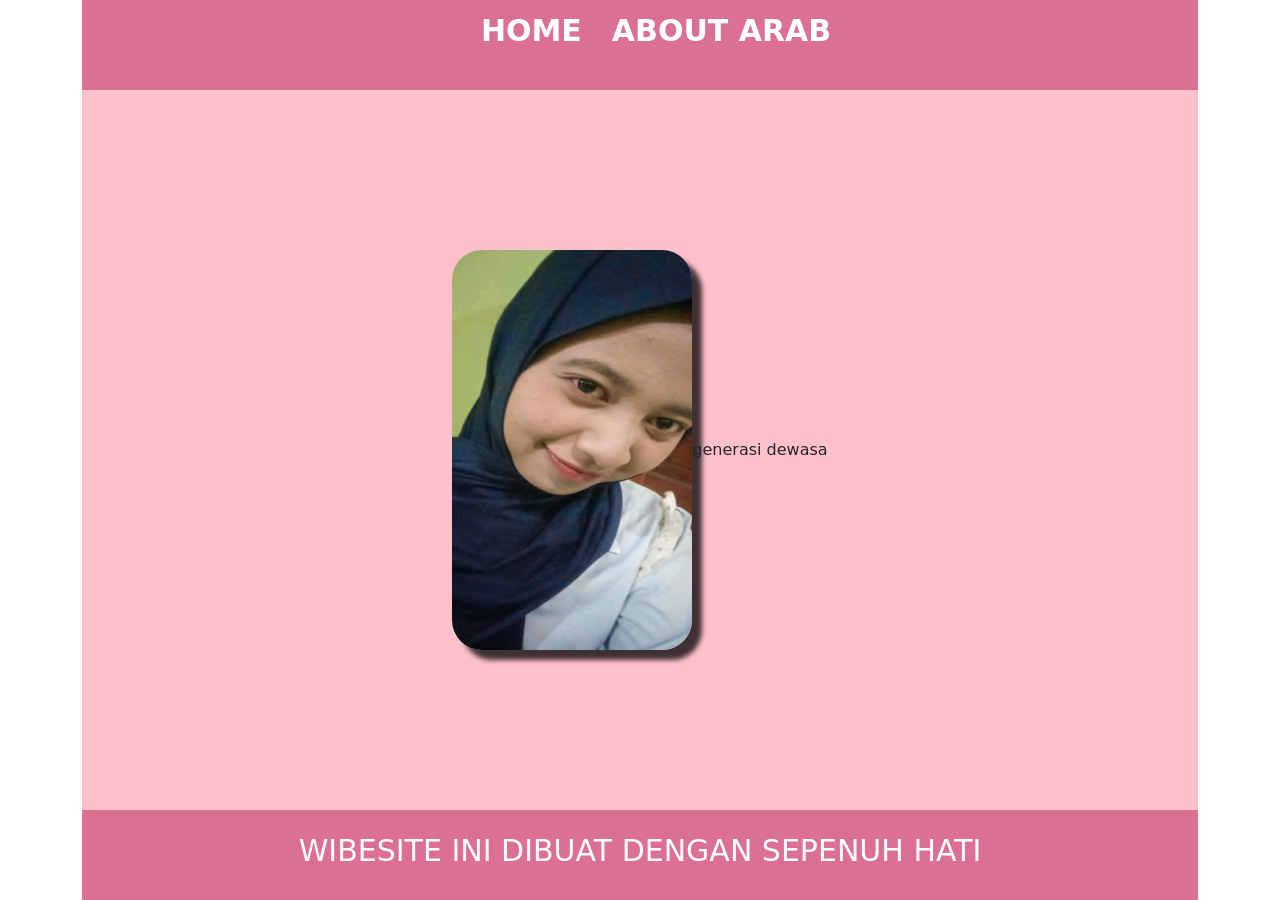
<file: index.html>
<html>

<head>
  <title>ARAB</title>
  <link rel="stylesheet" href="style.css" />
  <link href="https://cdn.jsdelivr.net/npm/bootstrap@5.3.8/dist/css/bootstrap.min.css" rel="stylesheet" integrity="sha384-sRIl4kxILFvY47J16cr9ZwB07vP4J8+LH7qKQnuqkuIAvNWLzeN8tE5YBujZqJLB" crossorigin="anonymous">
</head>

<body>
  <div class="container">
    <!-- NAVIGATION BAR -->
    <div class="container-navbar">
      <ul class="ul-navbar">
        <li class="li-navbar">
          <a href="#" class="a-navbar">HOME</a>
        </li>
        <li class="li-navbar">
          <a href="about.html" class="a-navbar">ABOUT ARAB</a>
        </li>

      </ul>
    </div>
    <!-- NAVIGATION BAR SELESAI -->

    <!-- CONTENT 1 -->
    <div class="container-content">
      <img src="comel.png" class="img-content" />
<!-- DATA START -->
      <div id="biodata"></div>
<!-- DATA END -->
    </div>
    <!-- CONEN 1 END -->

    <!-- FOOTER -->
    <div class="container-footer">
      <h1 class="h1-footer">WIBESITE INI DIBUAT DENGAN SEPENUH HATI </h1>

    </div>
    <!-- FOOTER END -->
  </div>
  <script src="data.js" type="text/javascript" />
  <script src="https://cdn.jsdelivr.net/npm/bootstrap@5.3.8/dist/js/bootstrap.bundle.min.js" integrity="sha384-FKyoEForCGlyvwx9Hj09JcYn3nv7wiPVlz7YYwJrWVcXK/BmnVDxM+D2scQbITxI" crossorigin="anonymous"></script>
</body>

</html>
</file>
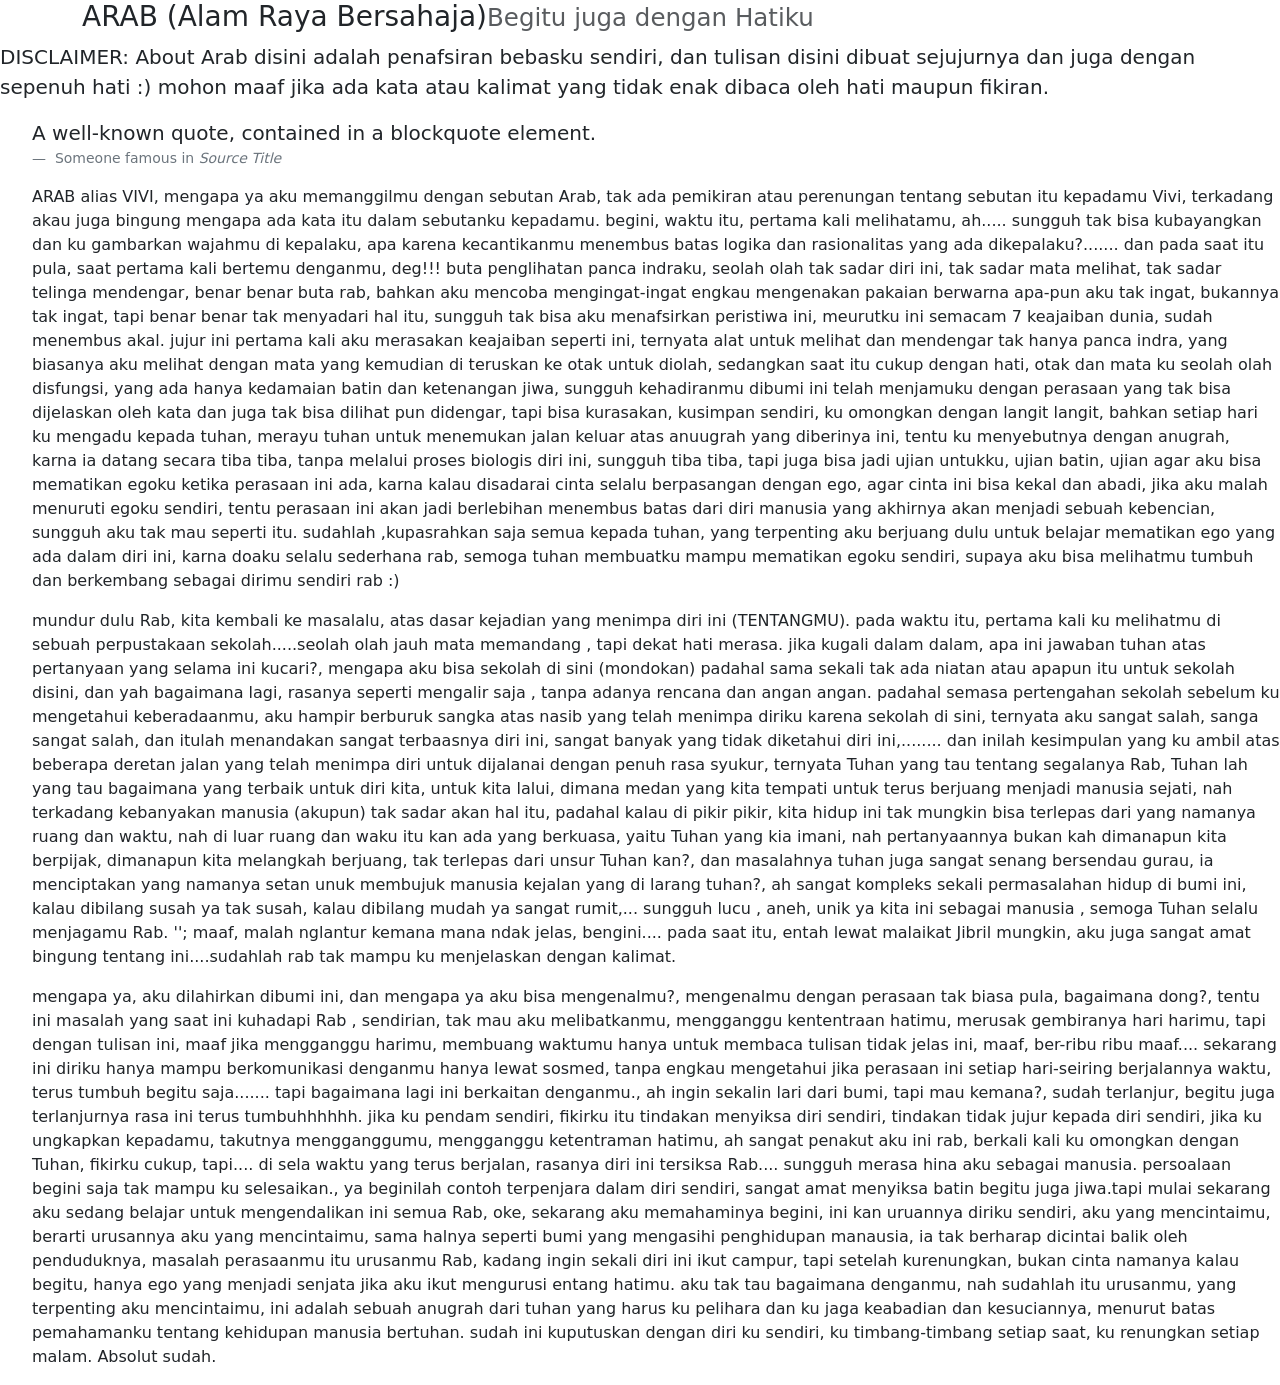
<file: about.html>
<html>

<head>
    <title>ABOUT ARAB</title>
    <link href="https://cdn.jsdelivr.net/npm/bootstrap@5.3.8/dist/css/bootstrap.min.css" rel="stylesheet"
        integrity="sha384-sRIl4kxILFvY47J16cr9ZwB07vP4J8+LH7qKQnuqkuIAvNWLzeN8tE5YBujZqJLB" crossorigin="anonymous">
</head>

<body>
    <div>
        <div class="container">
            <h3>
                ARAB (Alam Raya Bersahaja)<small class="text-body-secondary">Begitu juga dengan Hatiku</small>
            </h3>
        </div>

        <p class=lead>
            DISCLAIMER: About Arab disini adalah penafsiran bebasku sendiri, dan tulisan disini dibuat sejujurnya
            dan
            juga
            dengan sepenuh hati :) mohon maaf jika ada kata atau kalimat yang tidak enak dibaca oleh hati maupun
            fikiran.
        </p>

        <div>
            <ul>
                <figure>
                    <blockquote class="blockquote">
                        <p>A well-known quote, contained in a blockquote element.</p>
                    </blockquote>
                    <figcaption class="blockquote-footer">
                        Someone famous in <cite title="Source Title">Source Title</cite>
                    </figcaption>
                </figure>
                <p>
                    ARAB alias VIVI, mengapa ya aku memanggilmu dengan sebutan Arab, tak ada pemikiran atau
                    perenungan
                    tentang sebutan itu kepadamu Vivi, terkadang akau juga bingung mengapa ada kata itu dalam
                    sebutanku
                    kepadamu.
                    begini, waktu itu, pertama kali melihatamu, ah..... sungguh tak bisa kubayangkan dan ku
                    gambarkan
                    wajahmu di kepalaku, apa karena kecantikanmu menembus batas logika dan rasionalitas yang ada
                    dikepalaku?.......
                    dan pada saat itu pula, saat pertama kali bertemu denganmu, deg!!! buta penglihatan panca
                    indraku,
                    seolah olah tak sadar diri ini, tak sadar mata melihat, tak sadar telinga mendengar, benar benar
                    buta
                    rab, bahkan aku mencoba mengingat-ingat engkau mengenakan pakaian berwarna apa-pun aku tak
                    ingat,
                    bukannya tak ingat, tapi benar benar tak menyadari hal itu, sungguh tak bisa aku menafsirkan
                    peristiwa
                    ini, meurutku ini semacam 7 keajaiban dunia, sudah menembus akal.
                    jujur ini pertama kali aku merasakan keajaiban seperti ini, ternyata alat untuk melihat dan
                    mendengar
                    tak hanya panca indra, yang biasanya aku melihat dengan mata yang kemudian di teruskan ke otak
                    untuk
                    diolah, sedangkan saat itu cukup dengan hati, otak dan mata ku seolah olah disfungsi, yang ada
                    hanya
                    kedamaian batin dan ketenangan jiwa, sungguh kehadiranmu dibumi ini telah menjamuku dengan
                    perasaan
                    yang
                    tak bisa dijelaskan oleh kata dan juga tak bisa dilihat pun didengar, tapi bisa kurasakan,
                    kusimpan
                    sendiri, ku omongkan dengan langit langit, bahkan setiap hari ku mengadu kepada tuhan, merayu
                    tuhan
                    untuk menemukan jalan keluar atas anuugrah yang diberinya ini, tentu ku menyebutnya dengan
                    anugrah,
                    karna ia datang secara tiba tiba, tanpa melalui proses biologis diri ini, sungguh tiba tiba,
                    tapi
                    juga
                    bisa jadi ujian untukku, ujian batin, ujian agar aku bisa mematikan egoku ketika perasaan ini
                    ada,
                    karna
                    kalau disadarai cinta selalu berpasangan dengan ego, agar cinta ini bisa kekal dan abadi, jika
                    aku
                    malah
                    menuruti egoku sendiri, tentu perasaan ini akan jadi berlebihan menembus batas dari diri manusia
                    yang
                    akhirnya akan menjadi sebuah kebencian, sungguh aku tak mau seperti itu. sudahlah ,kupasrahkan
                    saja
                    semua kepada tuhan, yang terpenting aku berjuang dulu untuk belajar mematikan ego yang ada dalam
                    diri
                    ini, karna doaku selalu sederhana rab, semoga tuhan membuatku mampu mematikan egoku sendiri,
                    supaya
                    aku
                    bisa melihatmu tumbuh dan berkembang sebagai dirimu sendiri rab :)
                </p>

                <p>
                    mundur dulu Rab, kita kembali ke masalalu, atas dasar kejadian yang menimpa diri ini
                    (TENTANGMU).
                    pada waktu itu, pertama kali ku melihatmu di sebuah perpustakaan sekolah.....seolah olah jauh
                    mata
                    memandang , tapi dekat hati merasa. jika kugali dalam dalam, apa ini jawaban tuhan atas
                    pertanyaan
                    yang
                    selama ini kucari?, mengapa aku bisa sekolah di sini (mondokan)
                    padahal sama sekali tak ada niatan atau apapun itu untuk sekolah disini, dan yah bagaimana lagi,
                    rasanya
                    seperti mengalir saja , tanpa adanya rencana dan angan angan.
                    padahal semasa pertengahan sekolah sebelum ku mengetahui keberadaanmu, aku hampir berburuk
                    sangka
                    atas
                    nasib yang telah menimpa diriku karena sekolah di sini, ternyata aku sangat salah, sanga sangat
                    salah,
                    dan itulah menandakan sangat terbaasnya diri ini, sangat banyak yang tidak diketahui diri
                    ini,........
                    dan inilah kesimpulan yang ku ambil atas beberapa deretan jalan yang telah menimpa diri untuk
                    dijalanai
                    dengan penuh rasa syukur, ternyata Tuhan yang tau tentang segalanya Rab, Tuhan lah yang tau
                    bagaimana
                    yang terbaik untuk diri kita, untuk kita lalui, dimana medan yang kita tempati untuk terus
                    berjuang
                    menjadi manusia sejati, nah terkadang kebanyakan manusia (akupun) tak sadar akan hal itu,
                    padahal
                    kalau
                    di pikir pikir, kita hidup ini tak mungkin bisa terlepas dari yang namanya ruang dan waktu, nah
                    di
                    luar
                    ruang dan waku itu kan ada yang berkuasa, yaitu Tuhan yang kia imani, nah pertanyaannya bukan
                    kah
                    dimanapun kita berpijak, dimanapun kita melangkah berjuang, tak terlepas dari unsur Tuhan kan?,
                    dan
                    masalahnya tuhan juga sangat senang bersendau gurau, ia menciptakan yang namanya setan unuk
                    membujuk
                    manusia kejalan yang di larang tuhan?, ah sangat kompleks sekali permasalahan hidup di bumi ini,
                    kalau
                    dibilang susah ya tak susah, kalau dibilang mudah ya sangat rumit,... sungguh lucu , aneh, unik
                    ya
                    kita
                    ini sebagai manusia , semoga Tuhan selalu menjagamu Rab.
                    ''; maaf, malah nglantur kemana mana ndak jelas, bengini.... pada saat itu, entah lewat malaikat
                    Jibril
                    mungkin, aku juga sangat amat bingung tentang ini....sudahlah rab tak mampu ku menjelaskan dengan kalimat.
                </p>

                <p>
                    mengapa ya, aku dilahirkan dibumi ini, dan mengapa ya aku bisa mengenalmu?, mengenalmu dengan perasaan tak biasa pula, bagaimana dong?, tentu ini masalah yang saat ini kuhadapi Rab , sendirian, tak mau aku melibatkanmu, mengganggu kententraan hatimu, merusak gembiranya hari harimu, tapi dengan tulisan ini, maaf jika mengganggu harimu, membuang waktumu hanya untuk membaca tulisan tidak jelas ini, maaf, ber-ribu ribu maaf.... sekarang ini diriku hanya mampu berkomunikasi denganmu hanya lewat sosmed, tanpa engkau mengetahui jika perasaan ini setiap hari-seiring berjalannya waktu, terus tumbuh begitu saja....... tapi bagaimana lagi ini berkaitan denganmu., ah ingin sekalin lari dari bumi, tapi mau kemana?, sudah terlanjur, begitu juga terlanjurnya rasa ini terus tumbuhhhhhh. jika ku pendam sendiri, fikirku itu tindakan menyiksa diri sendiri, tindakan tidak jujur kepada diri sendiri, jika ku ungkapkan kepadamu, takutnya mengganggumu, mengganggu ketentraman hatimu, ah sangat penakut aku ini rab, berkali kali ku omongkan dengan Tuhan, fikirku cukup, tapi.... di sela waktu yang terus berjalan, rasanya diri ini tersiksa Rab.... sungguh merasa hina aku sebagai manusia. persoalaan begini saja tak mampu ku selesaikan., ya beginilah contoh terpenjara dalam diri sendiri, sangat amat menyiksa batin begitu juga jiwa.tapi mulai sekarang aku sedang belajar untuk mengendalikan ini semua Rab, oke, sekarang aku memahaminya begini, ini kan uruannya diriku sendiri, aku yang mencintaimu, berarti urusannya aku yang mencintaimu, sama halnya seperti bumi yang mengasihi penghidupan manausia, ia tak berharap dicintai balik oleh penduduknya, masalah perasaanmu itu urusanmu Rab, kadang ingin sekali diri ini ikut campur, tapi setelah kurenungkan, bukan cinta namanya kalau begitu, hanya ego yang menjadi senjata jika aku ikut mengurusi entang hatimu. aku tak tau bagaimana denganmu, nah sudahlah itu urusanmu, yang terpenting aku mencintaimu, ini adalah sebuah anugrah dari tuhan yang harus ku pelihara dan ku jaga keabadian dan kesuciannya, menurut batas pemahamanku tentang kehidupan manusia bertuhan. sudah ini kuputuskan dengan diri ku sendiri, ku timbang-timbang setiap saat, ku renungkan setiap malam.  Absolut sudah.
                </p>
                
            </ul>


        </div>
        <script src="https://cdn.jsdelivr.net/npm/bootstrap@5.3.8/dist/js/bootstrap.bundle.min.js"
            integrity="sha384-FKyoEForCGlyvwx9Hj09JcYn3nv7wiPVlz7YYwJrWVcXK/BmnVDxM+D2scQbITxI"
            crossorigin="anonymous"></script>
    </div>
</body>

</html>
</file>
<file: style.css>
*,
html{
    margin: 0;
    padding: 0;
}

.container {}
    


.container-navbar {
    background-color: palevioletred;
    width: 100%;
    height: 10vh;

}

.ul-navbar {
    display: flex;
    height: 60px;
    justify-content: center;
    align-items: center;
}

.li-navbar {
    
    list-style-type: none;
    padding: 10px;
    margin: 5px;
    color: white;
    font-size: 30px;
}

.li-navbar:hover {
    background-color: black;
    transition: .5s ease-in-out;
    transition-delay: .3s;
    border-radius: 8px;
}

.container-content {
    background-color: pink;
    display: flex;
    justify-content: center;
    align-items: center;
    height: 80vh;

}

.img-content {
    width: 240px;
    height: 400px;
    border-radius: 30px;
    box-shadow: 10px 10px 5px 0px rgba(0,0,0,0.75);
    -webkit-box-shadow: 10px 10px 5px 0px rgba(0,0,0,0.75);
    -moz-box-shadow: 10px 10px 5px 0px rgba(0,0,0,0.75);
}

.a-navbar {
    color: white;
    text-decoration: none;
    font-weight: 800;
}

.container-footer {
    height: 10vh;
    background-color: palevioletred;
    display: flex;
    justify-content: center;
    align-items: center;
}

.h1-footer {
    font-size: 30px;
    color: white;
}
</file>
